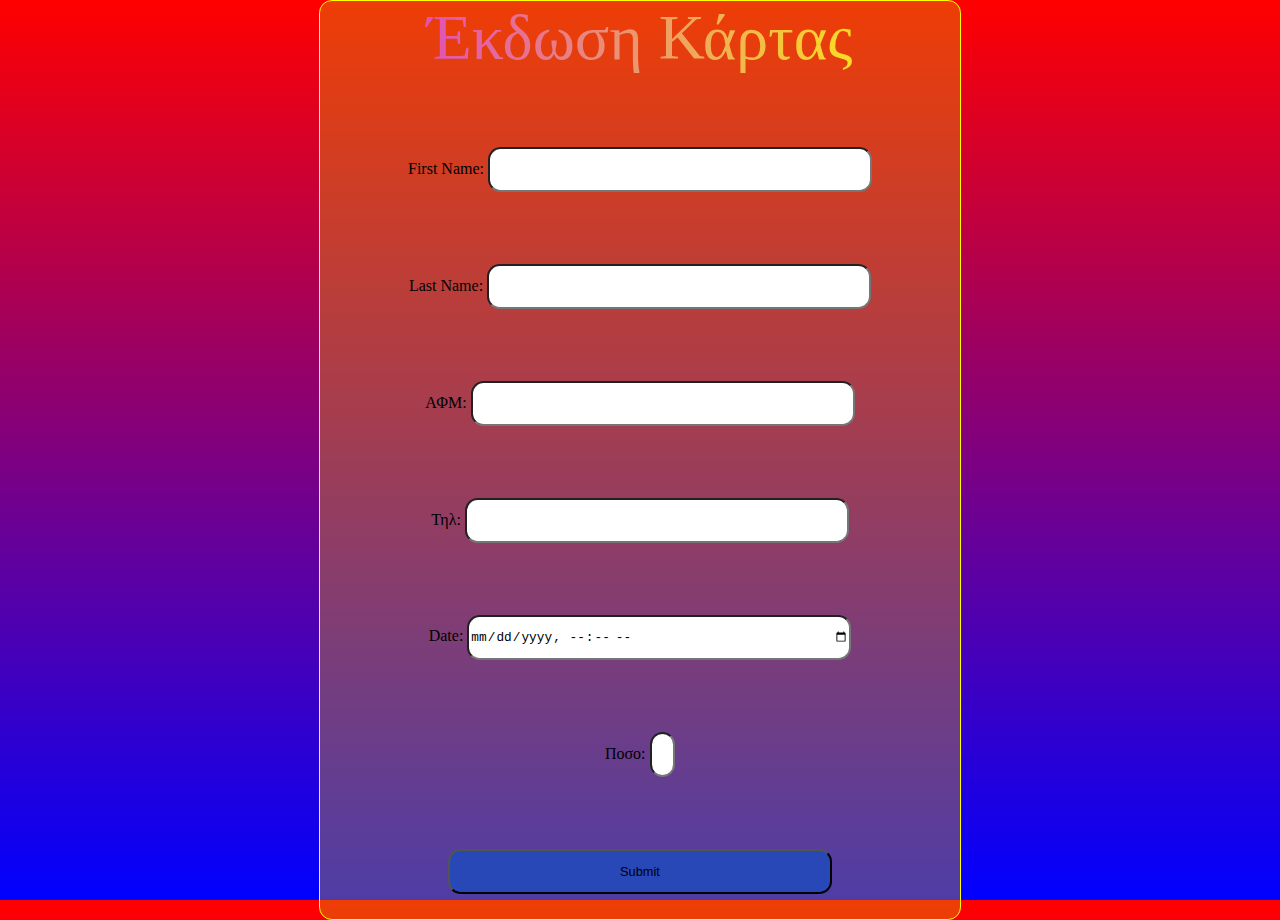
<file: index.html>
<head>
    <title>Make Card</title>
        <link rel="stylesheet" href="style.css">
    </head>
    <body>
        <div class="form-container">
            <form action="submit.php" method="POST" border="1">
                <legend>Έκδωση Κάρτας</legend>
                <label for="Fname"> First Name:</label>
                <input type="text" name="Fname" id="Fname"><br>
                <label for="Lname"> Last Name:</label>
                <input type="text" name="Lname" id="Lname"><br>
                <label for="afm"> ΑΦΜ:</label>
                <input type="text" name="afm" id="afm"><br>
                <label for="tel"> Τηλ:</label>
                <input type="text" name="tel" id="tel"><br>
                <label for="date"> Date:</label>
                <input type="datetime-local" name="time" id="time"><br>
                <label for="change"> Ποσο:</label>
                <input type="number" name="change" id="change"><br>
                <input type="Submit">
        </div>
        
    </body>
</file>
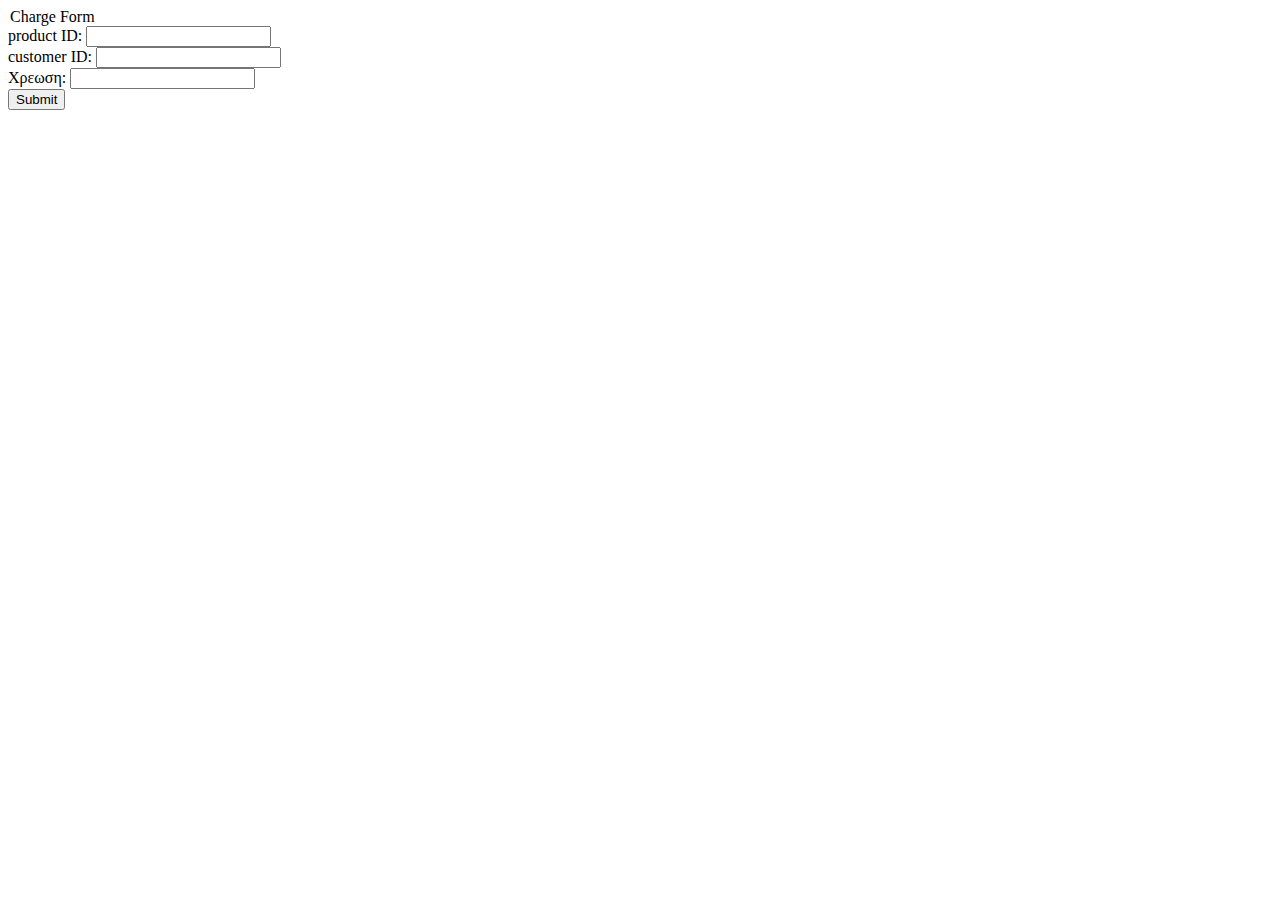
<file: bicycleCharge/charge.html>
<!DOCTYPE html>
<html lang="en">
<head>
    <meta charset="UTF-8">
    <meta http-equiv="X-UA-Compatible" content="IE=edge">
    <meta name="viewport" content="width=device-width, initial-scale=1.0">
    <title>Document</title>
</head>
<body>
    <form action="charge.php" method="post">
        <legend>Charge Form</legend>
        <label for="product">product ID:</label>
        <input type="number" name="product" id="product"><br>
        <label for="ID">customer ID:</label>
        <input type="number" name="ID" id="ID"><br>
        <label for="amount">Χρεωση:</label>
        <input type="number" name="amount" id="amount"><br>
        <input type="Submit">
    </form>
</body>
</html>
</file>
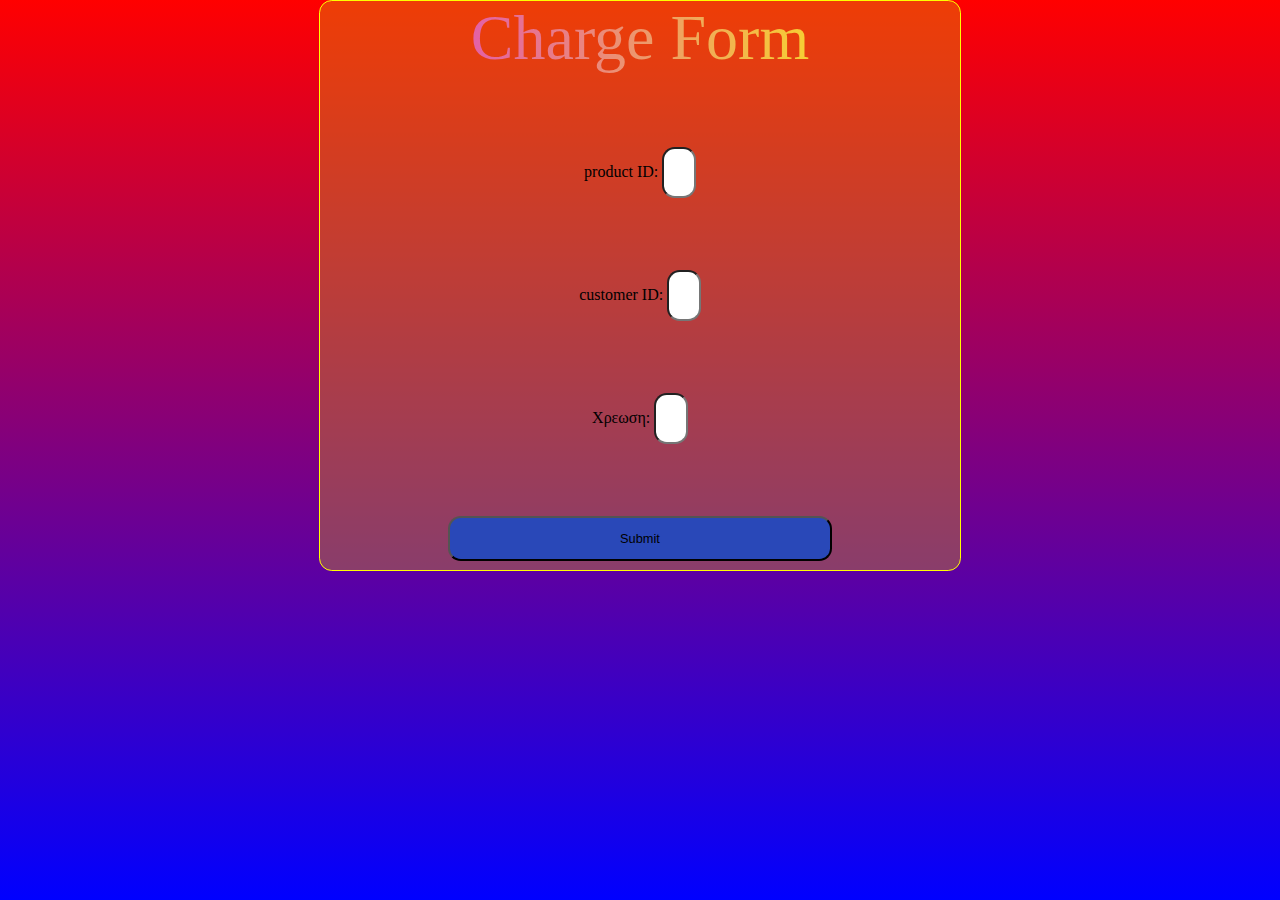
<file: gameCharge/charge.html>
<!DOCTYPE html>
<html lang="en">
<head>
    <meta charset="UTF-8">
    <meta http-equiv="X-UA-Compatible" content="IE=edge">
    <meta name="viewport" content="width=device-width, initial-scale=1.0">
    <link rel="stylesheet" href="../style.css">
    <title>Document</title>
</head>
<body>
    <div class="form-container">
        <form action="charge.php" method="post">
            <legend>Charge Form</legend>
            <label for="product">product ID:</label>
            <input type="number" name="product" id="product"><br>
            <label for="ID">customer ID:</label>
            <input type="number" name="ID" id="ID"><br>
            <label for="amount">Χρεωση:</label>
            <input type="number" name="amount" id="amount"><br>
            <input type="Submit">
        </form>
    </div>
    
</body>
</html>
</file>
<file: style.css>
body{
    background: linear-gradient(to bottom, red 0%, blue 100%);
    height: 100vh;
    margin: 0;
    width: 100%;
}
header{
    background-color: red;
    list-style: none;
}
.form-container{
    width: 50%;
    height: min-content;
    margin-inline: auto;
    background-color: rgba(211, 165, 15, 0.371);
    border: .1em solid yellow;
    border-radius: 1vw;
    text-align: center;

}
legend{
    font-size: 5vw;
    background:linear-gradient(to right, rgb(218, 48, 218) 0%, yellow 100%);
    background-clip: text;
    -webkit-background-clip: text;
    color: transparent;

}
input{
    width: 30vw;
    height: 5vh;
    margin-top: 8vh;
    border-radius: 1em;
    font-size: clamp(.2em, 1vw, 1em);
}
input[type="submit"]{
    background-color: rgb(41, 72, 184);   
    margin-bottom: 1vh;
}
input[type="number"]{
    width: 2vw;
}
p{
    font-size: 3vw;
    color: rgb(0, 192, 235);
}
</file>
